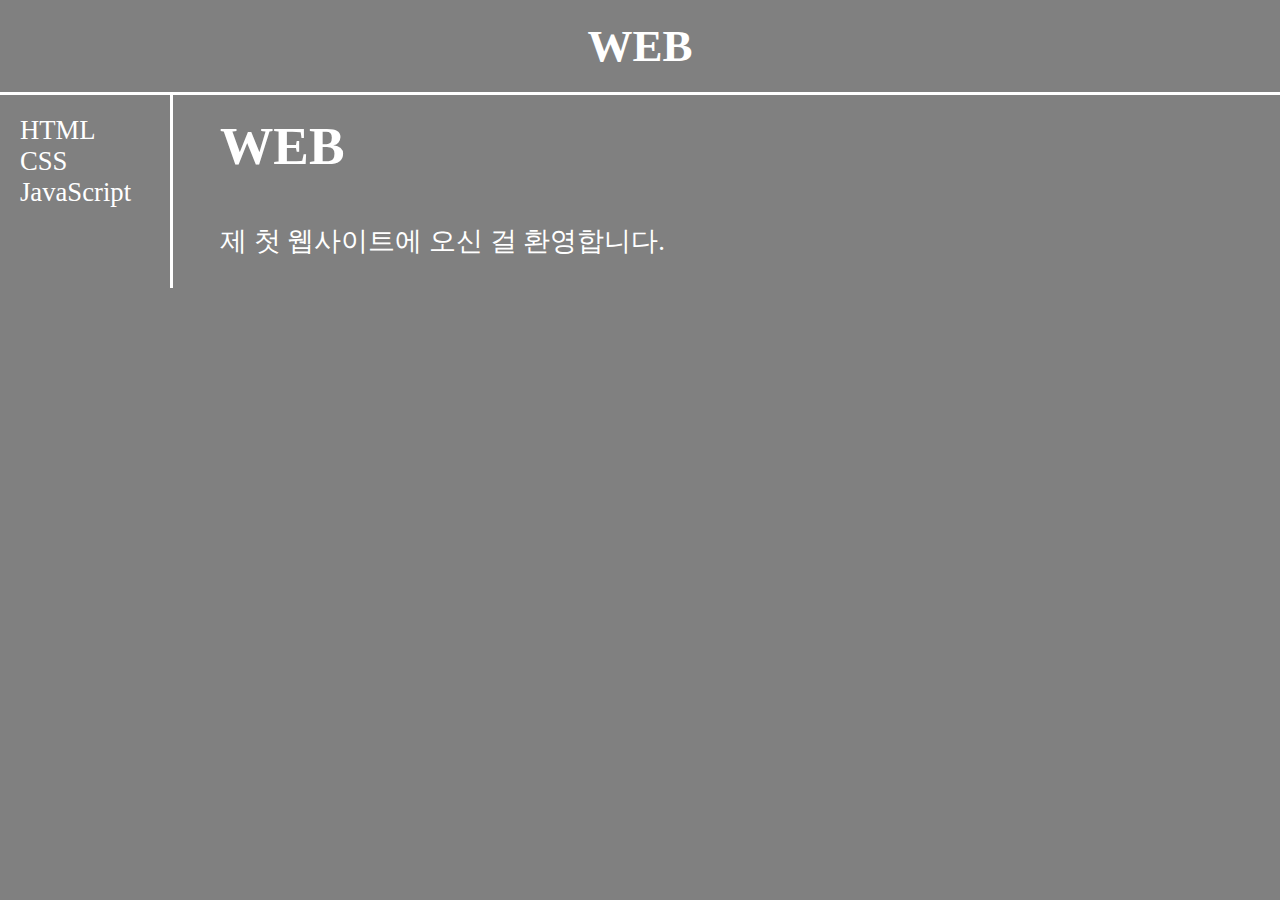
<file: index.html>
<!DOCTYPE html>
<html>
<head>
  <title>web1 - Welcome</title>
  <meta charset = "utf-8">
  <link rel = "stylesheet" href="style.css">
</head>

<body>
  <h1><a href = "index.html">WEB</a></h1>
<div id="grid">
  <ul>
    <li><a href = "1.html">HTML</a></li>
    <li><a href = "2.html">CSS</a></li>
    <li><a href = "3.html">JavaScript</a></li>
  </ul>
  <div id="article">
  <h2>WEB</h2>
  <p>제 첫 웹사이트에 오신 걸 환영합니다.</p>
  </div>
</div>
</body>
</html>
</file>
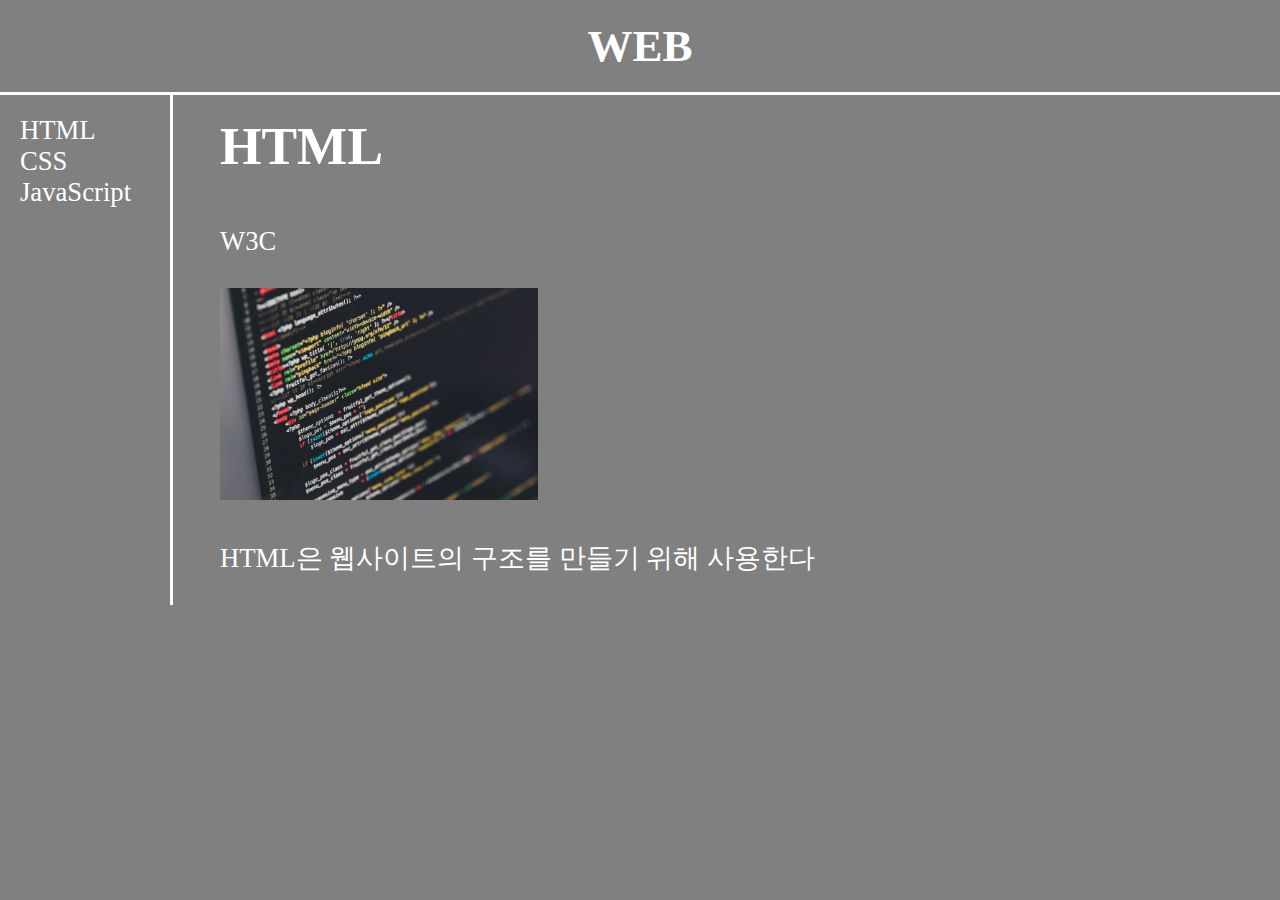
<file: 1.html>
<!DOCTYPE html>
<html>
<head>
  <title>web1 - html</title>
  <meta charset = "utf-8">
  <link rel = "stylesheet" href="style.css">
</head>

<body>
  <h1><a href = "index.html">WEB</a></h1>
<div id="grid">
  <ul>
   <li><a href = "1.html">HTML</a></li>
   <li><a href = "2.html">CSS</a></li>
   <li><a href = "3.html">JavaScript</a></li>
 </ul>
 <div id="article">
 <h2>HTML</h2>
 <p><a href = "https://www.w3.org/">W3C</a>
 <p><img src = "1이미지.jpg" width = "30%"></p>
 <p>HTML은 웹사이트의 구조를 만들기 위해 사용한다</p>
</div>
</div>
</body>
</html>
</file>
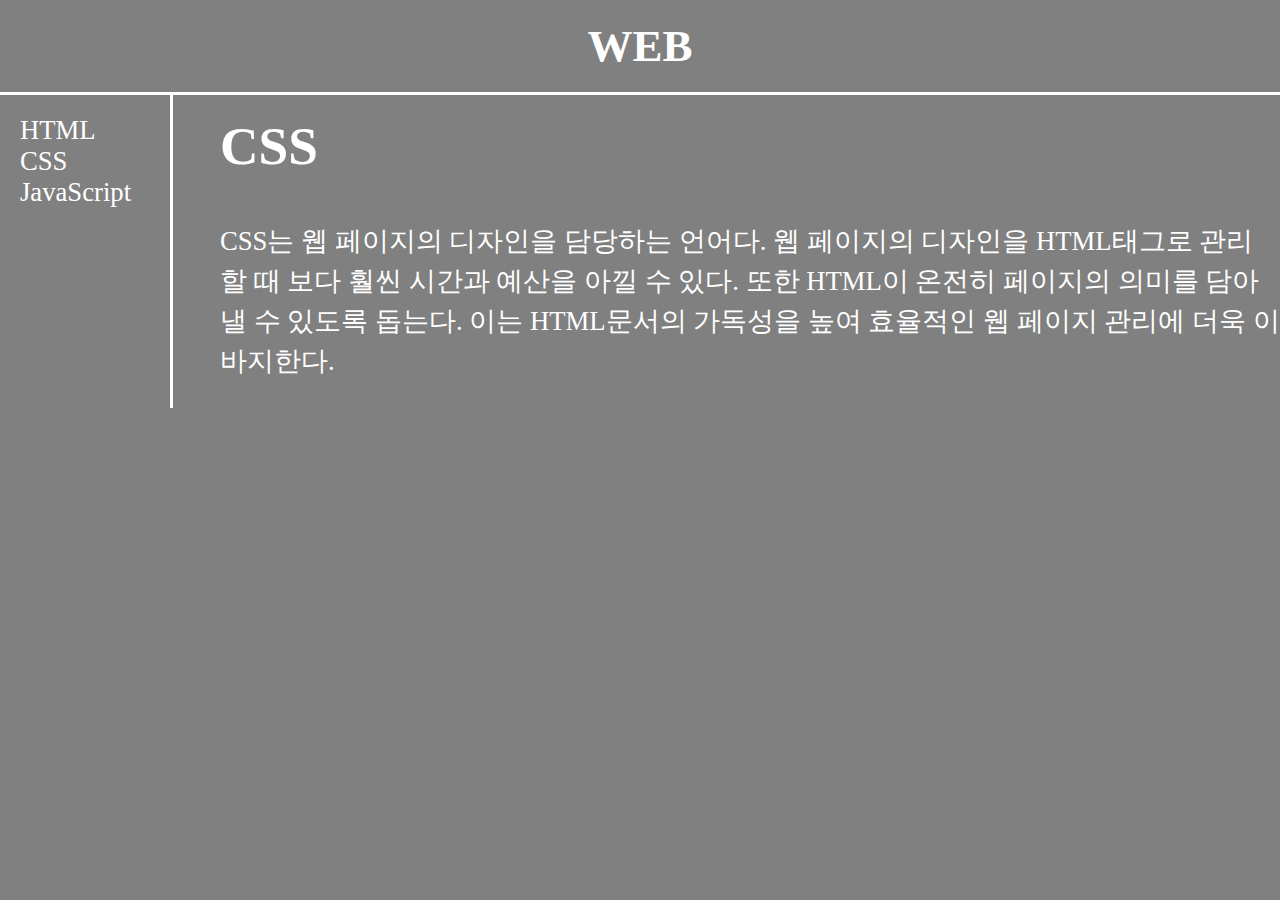
<file: 2.html>
<!DOCTYPE html>
<html>
<head>
  <title>web2 - CSS</title>
  <meta charset = "utf-8">
  <link rel = "stylesheet" href="style.css">
</head>
<body>
  <h1><a href="index.html">WEB</a></h1>
  <div id="grid">
    <ul>
      <li><a href="1.html">HTML</a></li>
      <li><a href="2.html">CSS</a></li>
      <li><a href="3.html">JavaScript</a></li>
    </ul>
    <div id = "article">
        <h2>CSS</h2>
        <p>
          CSS는 웹 페이지의 디자인을 담당하는 언어다. 웹 페이지의 디자인을 HTML태그로 관리할 때 보다 훨씬 시간과 예산을 아낄 수 있다. 또한 HTML이 온전히 페이지의 의미를 담아낼 수 있도록 돕는다.
          이는 HTML문서의 가독성을 높여 효율적인 웹 페이지 관리에 더욱 이바지한다.
        </p>
      </div>
  </div>
  </body>
  </html>
</file>
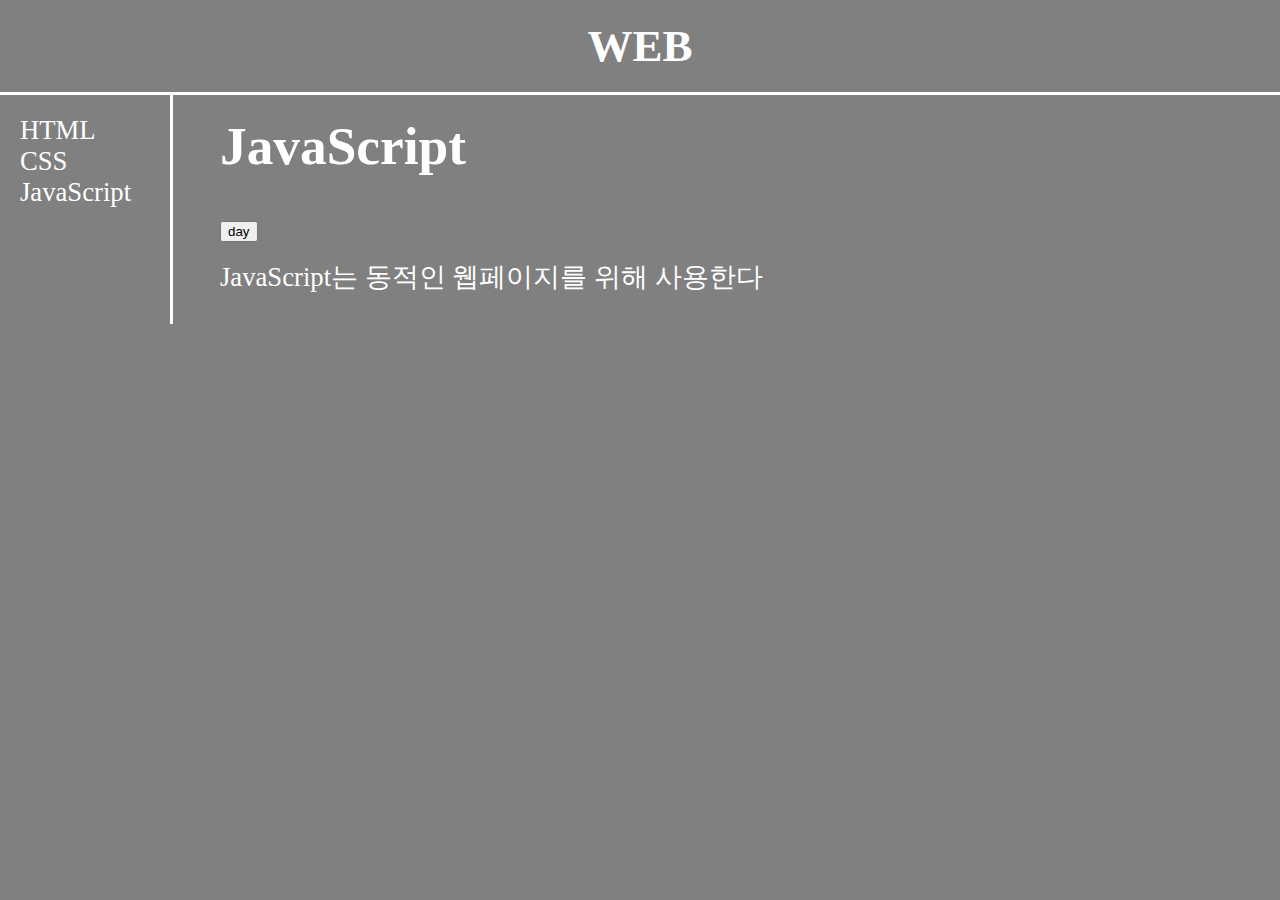
<file: 3.html>
<!DOCTYPE html>
<html>
<head>
  <title>web2 - JavaScript</title>
  <meta charset = "utf-8">
  <link rel = "stylesheet" href="style.css">
  <script src = "color.js"></script>
</head>

<body>
  <h1><a href = "index.html">WEB</a></h1>
<div id="grid">
  <ul>
    <li><a href="1.html">HTML</a></li>
    <li><a href="2.html">CSS</a></li>
    <li><a href="3.html">JavaScript</a></li>
  </ul>
  <div id="article">
  <h2>JavaScript</h2>

<input id="night_day" type="button" value="day" onclick="
  NightDayHandler(this);
  ">

  <p>JavaScript는 동적인 웹페이지를 위해 사용한다</p>
  </div>
</div>
</body>
</html>
</file>
<file: style.css>
a{
  text-decoration-line:none;
  color:white;
}
body{
  margin:0;
  background-color:gray;
  color:white;
}
h1{
  font-size:45px;
  text-align:center;
  margin:0;
  padding:20px;
  border-bottom:3px white solid;
}
h2{
  font-size:40pt;
  margin-top:20px;
  font-family:"나눔고딕";
}
#grid{
  display:grid;
  grid-template-columns:150px 1fr;
}
#grid ul{
  border-right:3px solid white;
  width:100px;
  margin:0;
  padding:20px;
  padding-right:50px;
  font-size:20pt;
  list-style:none;
}
#grid #article{
  padding-left:70px;
  font-family:"나눔고딕";
  text-align:left;
}
#grid #article p{
  font-size:20pt;
  margin-top:15px;
  line-height:40px;
}
@media(max-width:800px){
  #grid{
    display:block;
  }
  #grid ul{
    padding-left:0;
    padding-right:0;
    border-right:none;
    width:auto;
    text-align:center;
  }
  #grid p{
    padding-right:50px;
  }
  h1{
    border-bottom:none;
    padding-left:0;
    padding-right:0;
  }
}
</file>
